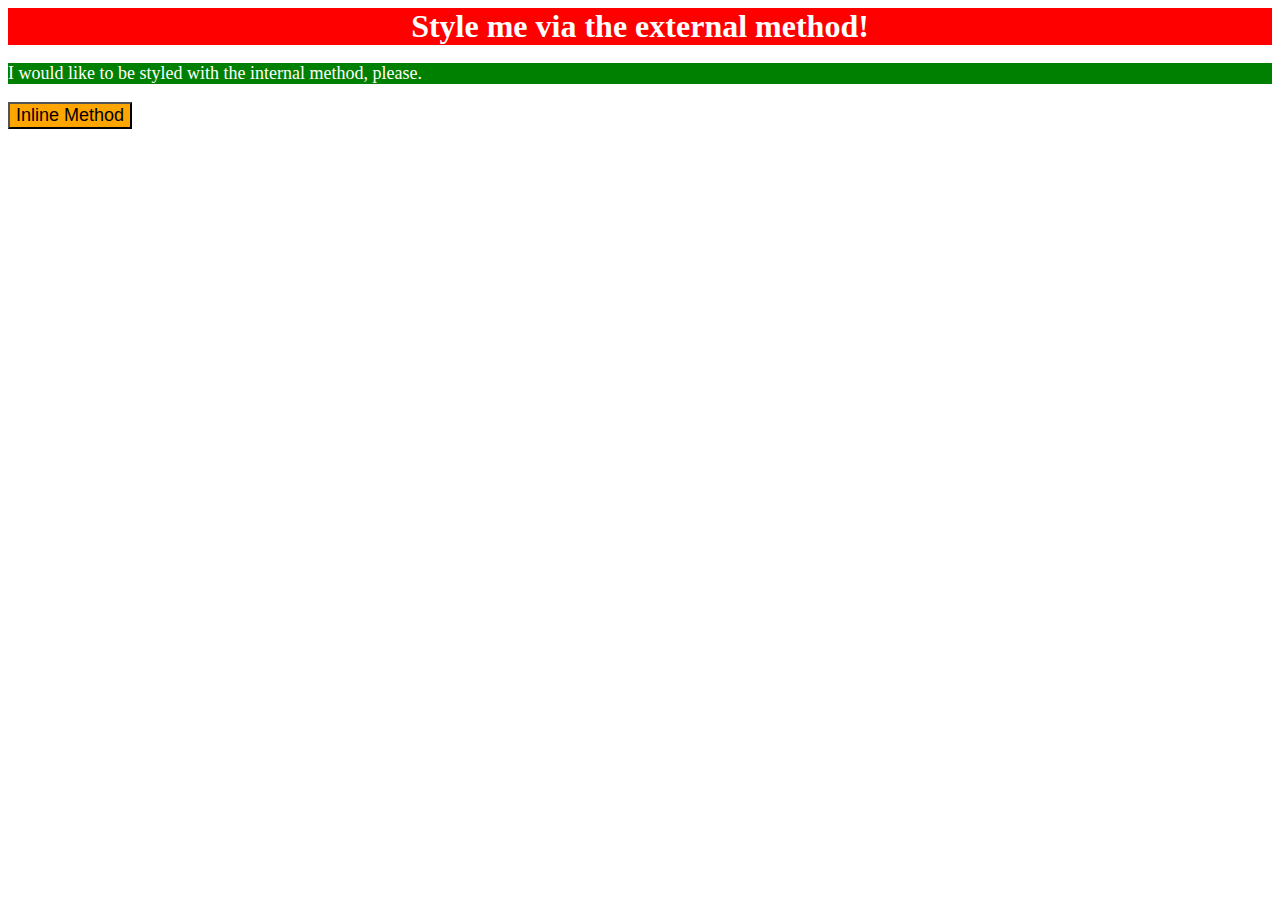
<file: foundations/01-css-methods/index.html>
<!DOCTYPE html>
<html lang="en">
  <head>
    <meta charset="UTF-8">
    <meta http-equiv="X-UA-Compatible" content="IE=edge">
    <meta name="viewport" content="width=device-width, initial-scale=1.0">
    <title>Methods for Adding CSS</title>
    <link rel="stylesheet" href="./style.css">
    <!-- Internal CSS -->
    <style>
      p {
        background: green;
        color: white;
        font-size: 18px;
      }
    </style>
  </head>
  <body>
    <div>Style me via the external method!</div>
    <p>I would like to be styled with the internal method, please.</p>
    <button style="background: orange; font-size: 18px;">Inline Method</button>
  </body>
</html>
</file>
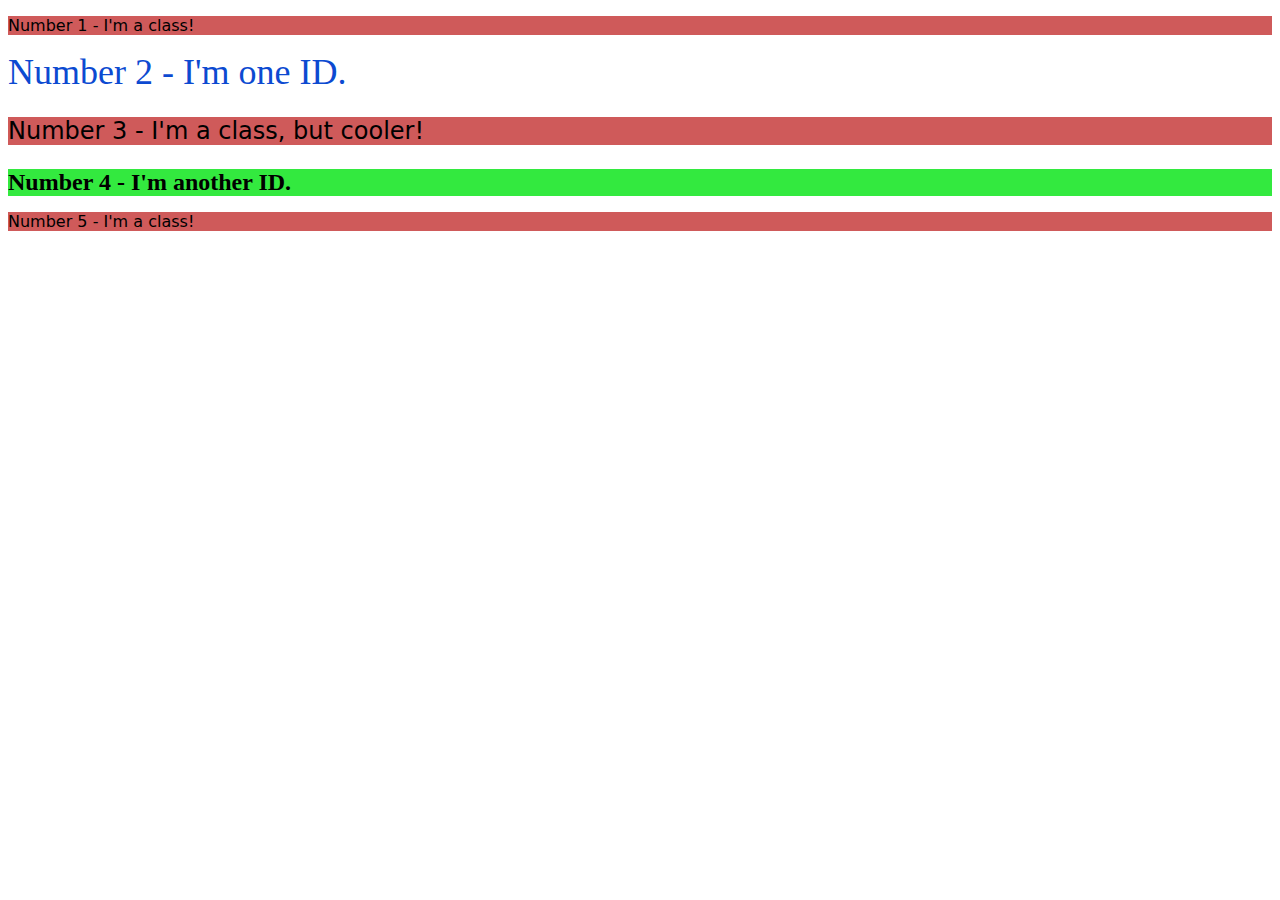
<file: foundations/02-class-id-selectors/index.html>
<!DOCTYPE html>
<html lang="en">
  <head>
    <meta charset="UTF-8">
    <meta http-equiv="X-UA-Compatible" content="IE=edge">
    <meta name="viewport" content="width=device-width, initial-scale=1.0">
    <title>Class and ID Selectors</title>
    <link rel="stylesheet" href="style.css">
  </head>
  <body>
    <p class="odd">Number 1 - I'm a class!</p>
    <div id="element-two">Number 2 - I'm one ID.</div>
    <p class="odd different-font-size">Number 3 - I'm a class, but cooler!</p>
    <div id="element-four">Number 4 - I'm another ID.</div>
    <p class="odd">Number 5 - I'm a class!</p>
  </body>
</html>
</file>
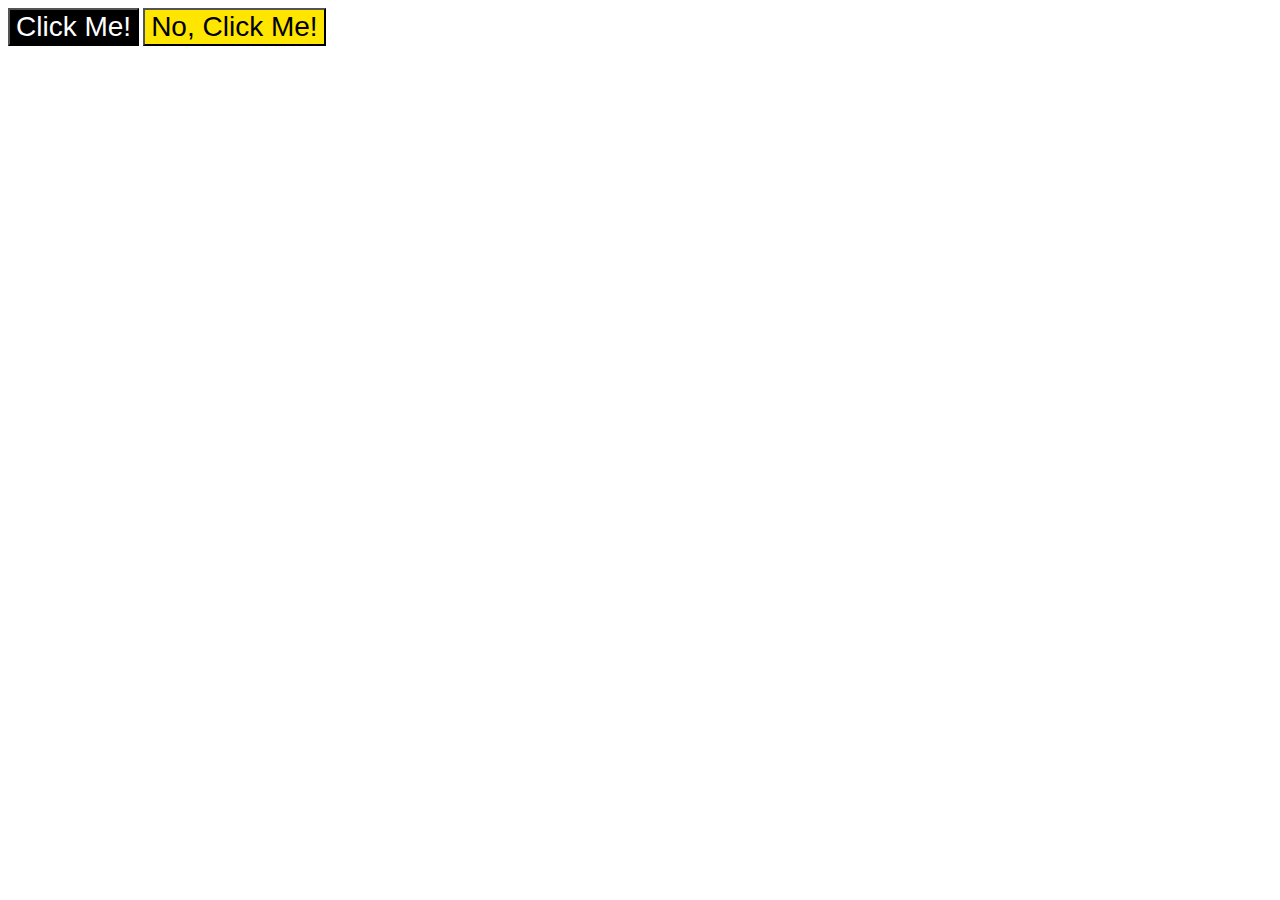
<file: foundations/03-grouping-selectors/index.html>
<!DOCTYPE html>
<html lang="en">
  <head>
    <meta charset="UTF-8">
    <meta http-equiv="X-UA-Compatible" content="IE=edge">
    <meta name="viewport" content="width=device-width, initial-scale=1.0">
    <title>Grouping Selectors</title>
    <link rel="stylesheet" href="style.css">
  </head>
  <body>
    <button class="black-bg">Click Me!</button>
    <button class="yellow-bg">No, Click Me!</button>
  </body>
</html>
</file>
<file: foundations/01-css-methods/style.css>
div {
    background: red;
    color: white;
    font-size: 32px;
    text-align: center;
    font-weight: bold;
}
</file>
<file: foundations/02-class-id-selectors/style.css>
.odd {
    background: rgb(207, 90, 90);
    font-family: Verdana, 'DejaVu Sans', sans-serif;
}

#element-two {
    color: rgb(12, 74, 209);
    font-size: 36px;
}

.different-font-size, 
#element-four {
    font-size: 24px;
}

#element-four {
    background: rgb(51, 233, 63);
    font-weight: bold;
}
</file>
<file: foundations/03-grouping-selectors/style.css>
.black-bg {
    background: #000;
    color: #fff;
}

.yellow-bg {
    background: #ffe600;
}

button {
    font: 28px Helvetica, 'Times New Roman', sans-serif
}
</file>
